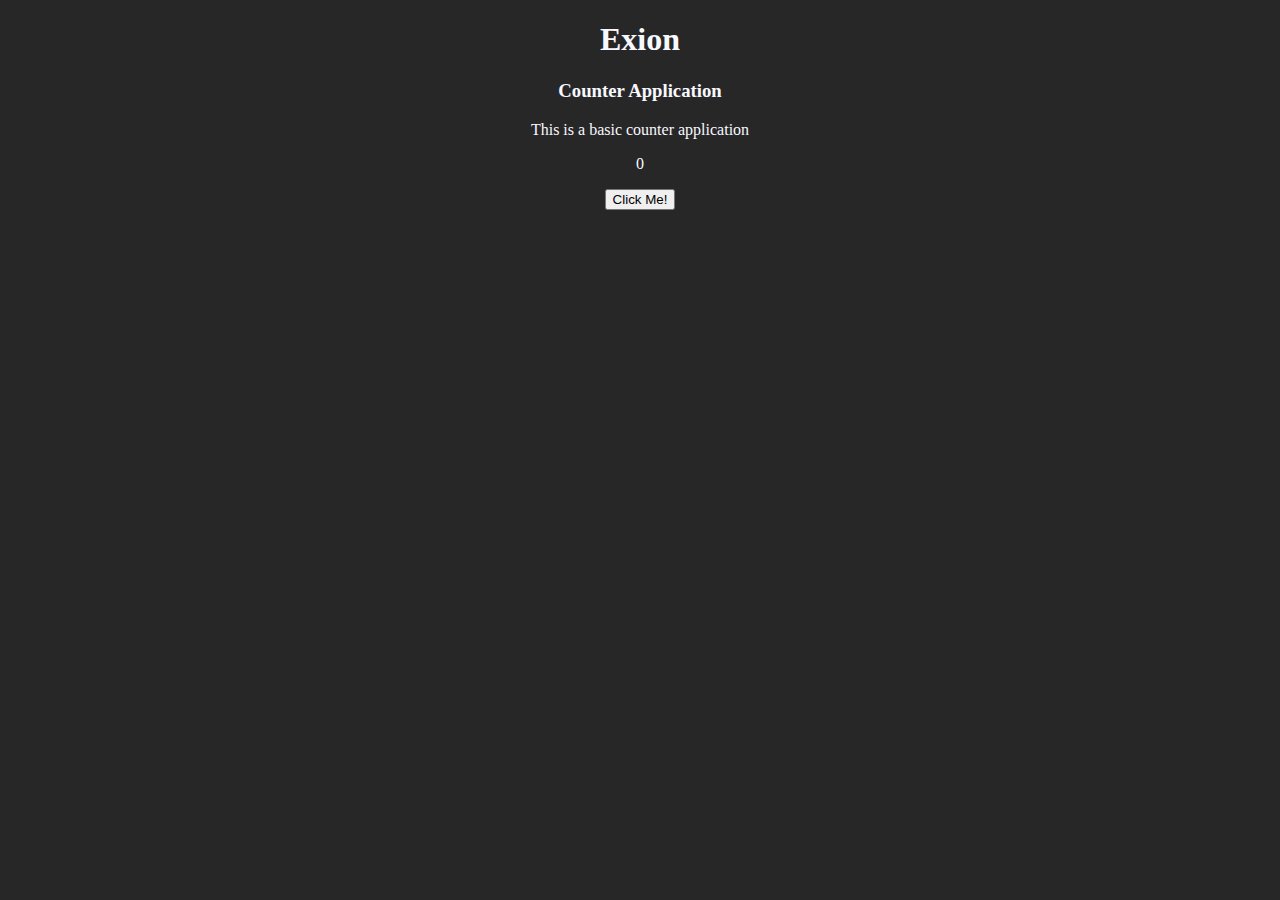
<file: Exion/Website/counter/index.html>
<!DOCTYPE html>
<HTML>
<HEAD>
    <META NAME="GENERATOR" Content="Microsoft Visual Studio">
    <TITLE>Exion 404 File Not Found Error Page</TITLE>
    <link rel="stylesheet" href="./assets/css/styles.css" />
</HEAD>
<BODY>
    <h1>Exion</h1>
    <h3>Counter Application</h3>
    <p>This is a basic counter application</p>
    
    <div>
        <p class="counter"></p>
        <button type="button" onclick="clickme()">Click Me!</button>
    </div>
    

    <script src="./assets/js/script.js"></script>
</BODY>
</HTML>
</file>
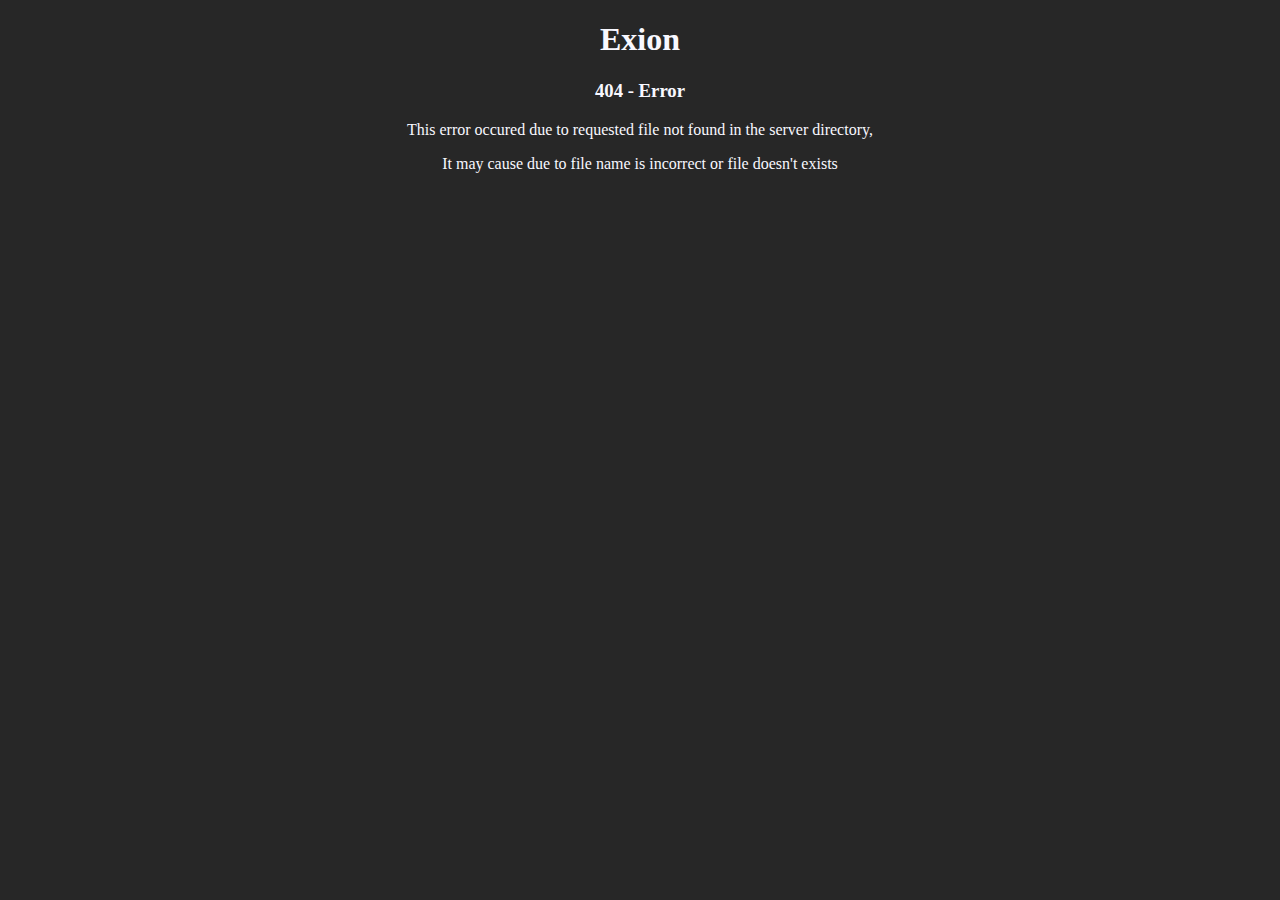
<file: Exion/Exion/pages/error.404.html>
<!DOCTYPE html>
<HTML>
    <HEAD>
        <META NAME="GENERATOR" Content="Microsoft Visual Studio">
        <TITLE>Exion 404 File Not Found Error Page</TITLE>

        <STYLE>
            html,
            body {
                background-color: #272727;
            }

            h1,
            h3,
            p {
                text-align: center;
                color: ghostwhite;
            }
        </STYLE>
    </HEAD>
    <BODY>
        <h1>Exion</h1>
        <h3>404 - Error</h3>
        <p>This error occured due to requested file not found in the server directory,</p>
        <p>It may cause due to file name is incorrect or file doesn't exists</p>
    </BODY>
</HTML>
</file>
<file: Exion/Website/counter/assets/css/styles.css>
html,
body {
    background-color: #272727;
}

h1,
h3,
p,
div {
    text-align: center;
    color: ghostwhite;
}
</file>
